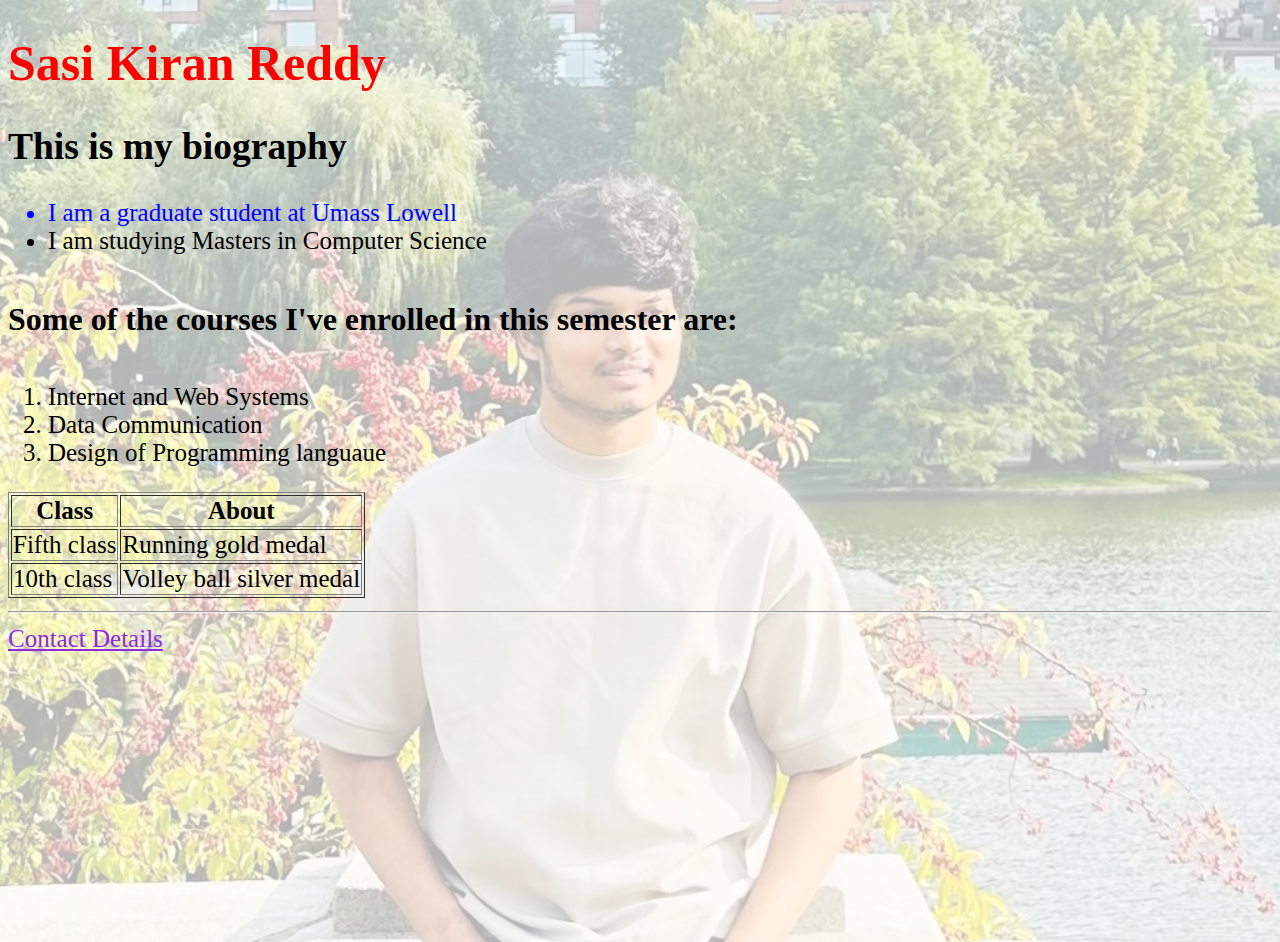
<file: Kalam_Sasikiran_hw2-firstApp/index.html>
<!DOCTYPE html>
<html lang="en">
<head>
    <meta charset="UTF-8">
    <meta http-equiv="X-UA-Compatible" content="IE=edge">
    <meta name="viewport" content="width=device-width, initial-scale=1.0">
    <title>Sasi Kiran Reddy</title>
    <link rel="stylesheet" href="style.css">
</head>
<body>
    <h1>Sasi Kiran Reddy</h1>
    <h2>This is my biography</h2>
    <ul>
        <li id="myID">I am a graduate student at Umass Lowell</li>
        <li>I am studying Masters in Computer Science</li>
    </ul>
    <p>Some of the courses I've enrolled in this semester are: </p>
    <ol>
        <li>Internet and Web Systems</li>
        <li>Data Communication</li>
        <li>Design of Programming languaue</li>
    </ol>
    <table border="1">
        <tr>
          <th>Class</th>
          <th>About</th>
        </tr>
        <tr>
          <td>Fifth class</td>
          <td>Running gold medal</td>
        </tr>
        <tr>
          <td>10th class</td>
          <td>Volley ball silver medal</td>
        </tr>
    </table>
    <hr>
    <a class="head" href="contactinfo.html">Contact Details</a>
</body>
</html>
</file>
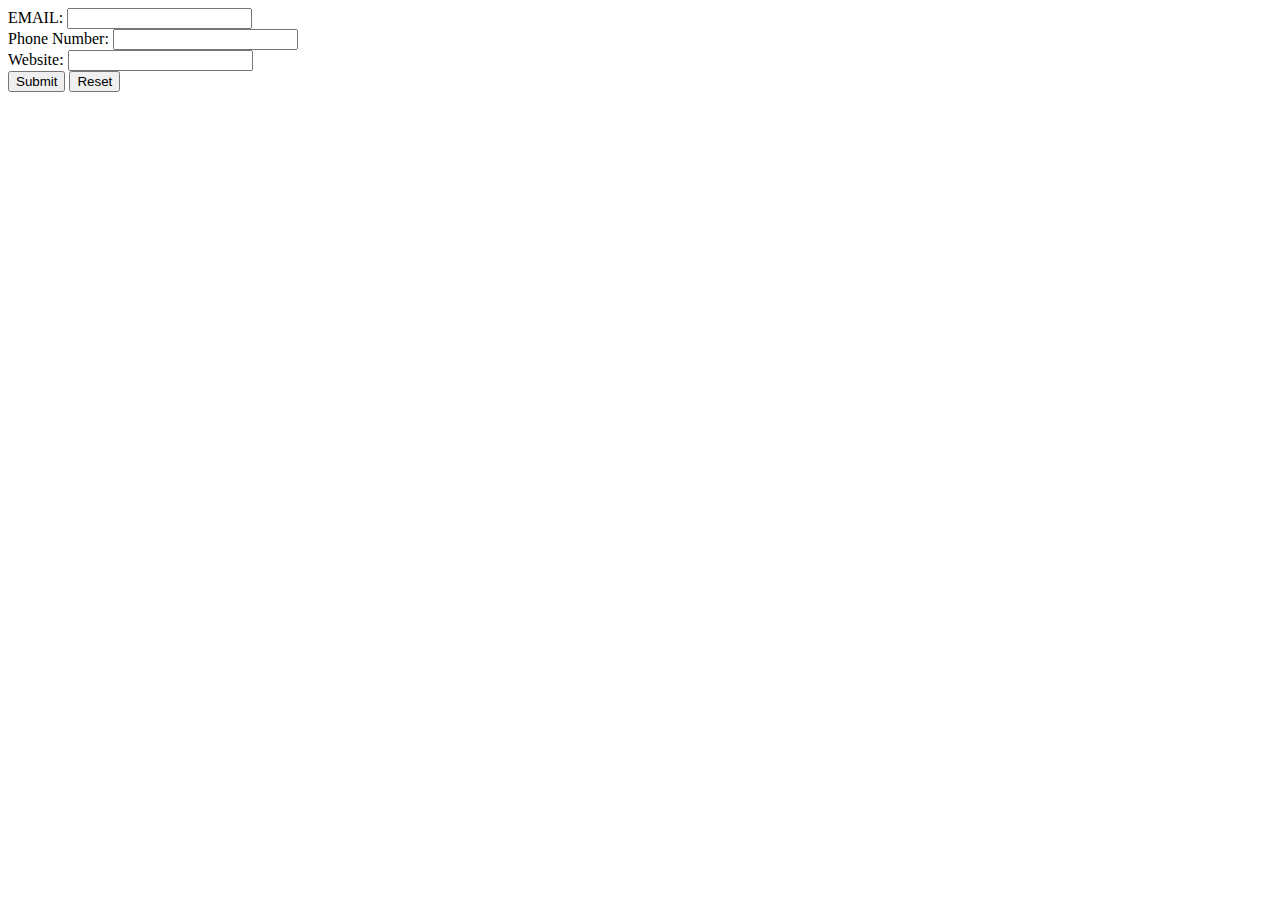
<file: 11-06-2023-LAB/webform.html>
<!DOCTYPE html>
<html>
<head>
  <style>
    .validation-message {
      color: rgb(0, 204, 255);
      font-weight: bold;
    }
  </style>
</head>
<body>
  <form id="myForm">
    <label for="EMAIL">EMAIL:</label>
    <input type="text" id="EMAIL" name="EMAIL" required>
    <div class="validation-message" id="EMAIL-validation"></div>

    <label for="phone">Phone Number:</label>
    <input type="tel" id="phone" name="phone" required>
    <div class="validation-message" id="phone-validation"></div>

    <label for="website">Website:</label>
    <input type="url" id="website" name="website" required>
    <div class="validation-message" id="website-validation"></div>

    <input type="submit" value="Submit">
    <input type="reset" value="Reset">
  </form>
  <script>
    const form = document.getElementById('myForm');

    form.addEventListener('submit', function (event) {
      let isValid = true;
      const EMAILInput = document.getElementById('EMAIL');
      const phoneInput = document.getElementById('phone');
      const websiteInput = document.getElementById('website');

      const EMAILValidation = document.getElementById('EMAIL-validation');
      const phoneValidation = document.getElementById('phone-validation');
      const websiteValidation = document.getElementById('website-validation');

      if (!isValidEMAIL(EMAILInput.value)) {
        EMAILValidation.textContent = 'Invalid EMAIL format';
        isValid = false;
      } else {
        EMAILValidation.textContent = '';
      }

      if (!isValidPhoneNumber(phoneInput.value)) {
        phoneValidation.textContent = 'Invalid phone number format';
        isValid = false;
      } else {
        phoneValidation.textContent = '';
      }

      if (!isValidWebsite(websiteInput.value)) {
        websiteValidation.textContent = 'Invalid website format';
        isValid = false;
      } else {
        websiteValidation.textContent = '';
      }

      if (!isValid) {
        event.preventDefault(); 
      }
    });

    function isValidEMAIL(EMAIL) {
      const EMAILRegex = /^[a-zA-Z0-9._%+-]+@[a-zA-Z0-9.-]+\.[a-zA-Z]{2,}$/;
      return EMAILRegex.test(EMAIL);
    }

    function isValidPhoneNumber(phone) {
      const phoneRegex = /^\+?[0-9()-.\s]{10,20}$/; 
      return phoneRegex.test(phone);
    }

    function isValidWebsite(website) {
      const websiteRegex = /^(https?|ftp):\/\/[A-Za-z0-9-]+\.[A-Za-z0-9]+(\/[A-Za-z0-9-_.]*)*$/;
      return websiteRegex.test(website);
    }
  </script>
</body>
</html>
</file>
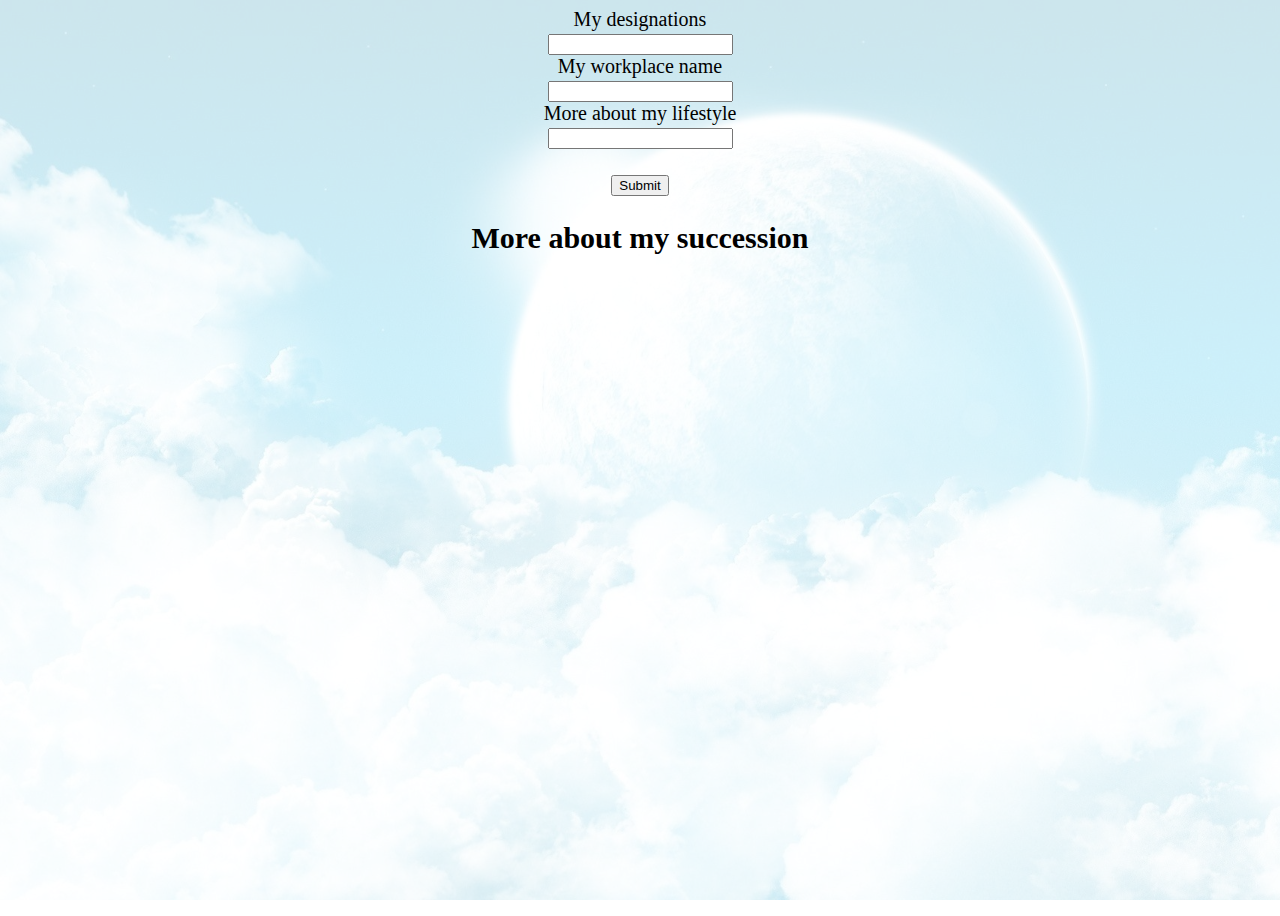
<file: Kalam_SasiKiranReddy_hw3_secondPhaseOfApp/impress.html>
<!DOCTYPE html>
<html lang="en" dir="ltr">
  <head>
    <meta charset="utf-8">
    <title></title>
    <link rel="stylesheet" href="style.css">
  </head>
  <body>
    <form action="thanks.html">
      <label for="des">My designations</label><br>
      <input type="text" id="des" name="des" value=""><br>
      <label for="work">My workplace name</label><br>
      <input type="text" id="work" name="work" value=""><br>
      <label for="work">More about my lifestyle</label><br>
      <input type="text" id="work" name="work" value=""><br>
      <br>
      <input type="submit" value="Submit">
    </form>
  </body>
</html>
<h2>More about my succession</h2>
<h2></h2>
</file>
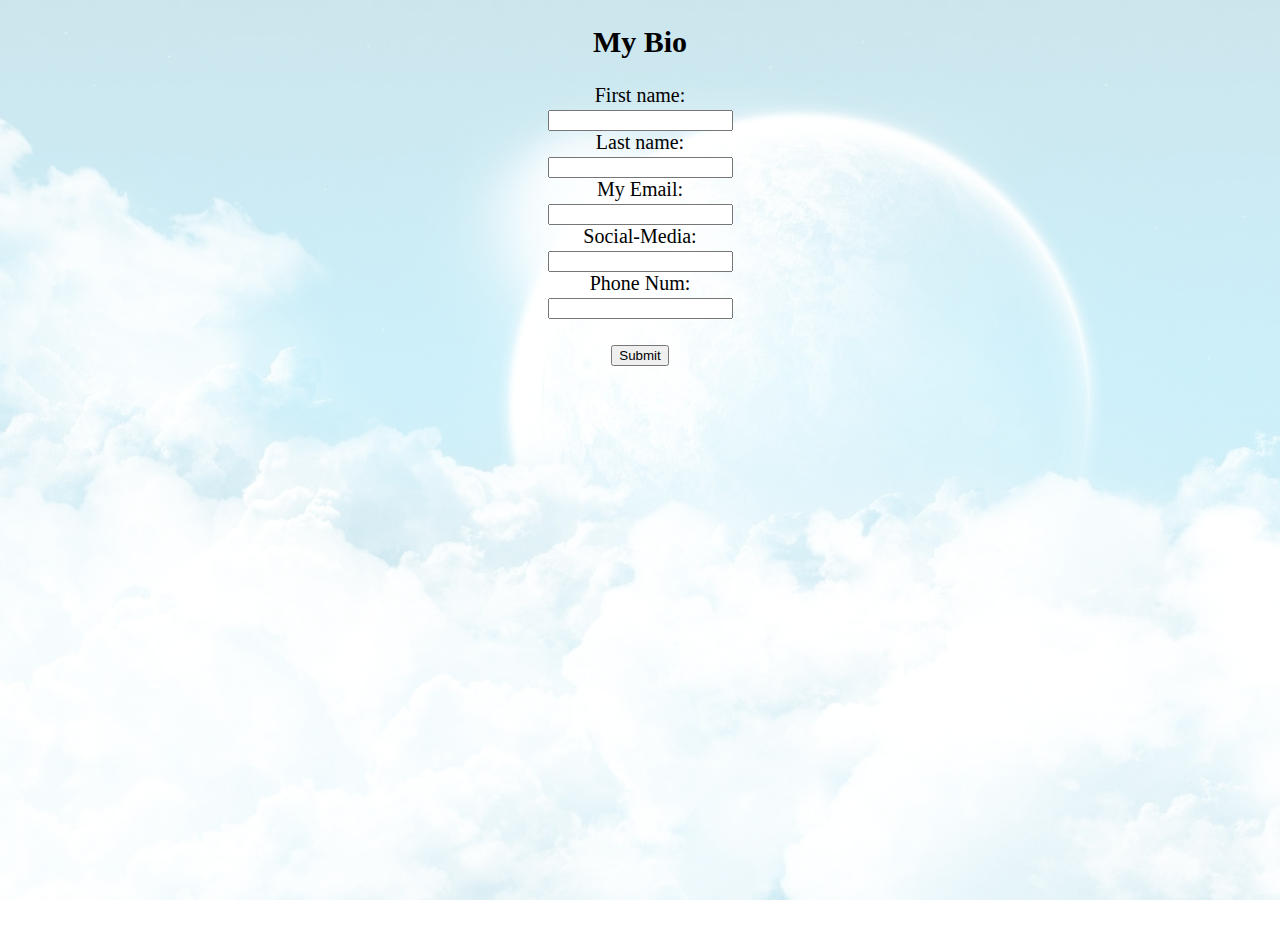
<file: Kalam_SasiKiranReddy_hw3_secondPhaseOfApp/info.html>
<!DOCTYPE html>
<html lang="en" dir="ltr">
  <head>
    <meta charset="utf-8">
    <title></title>
    <link rel="stylesheet" href="style.css">
  </head>
  <body>
    <h2>My Bio</h2>

    <form action="thanks.html">
      <label for="fname">First name:</label><br>
      <input type="text" id="fname" name="fname" value=""><br>
      <label for="lname">Last name:</label><br>
      <input type="text" id="lname" name="lname" value=""><br>
      <label for="email">My Email:</label><br>
      <input type="text" id="email" name="email" value=""><br>
      <label for="socialmedia">Social-Media:</label><br>
      <input type="text" id="socialmedia" name="socialmedia" value=""><br>
      <label for="phonenumber">Phone Num:</label><br>
      <input type="text" id="phonenumber" name="phonenumber" value=""><br>
      <br>
      <input type="submit" value="Submit">
    </form>
  </body>
</html>
</file>
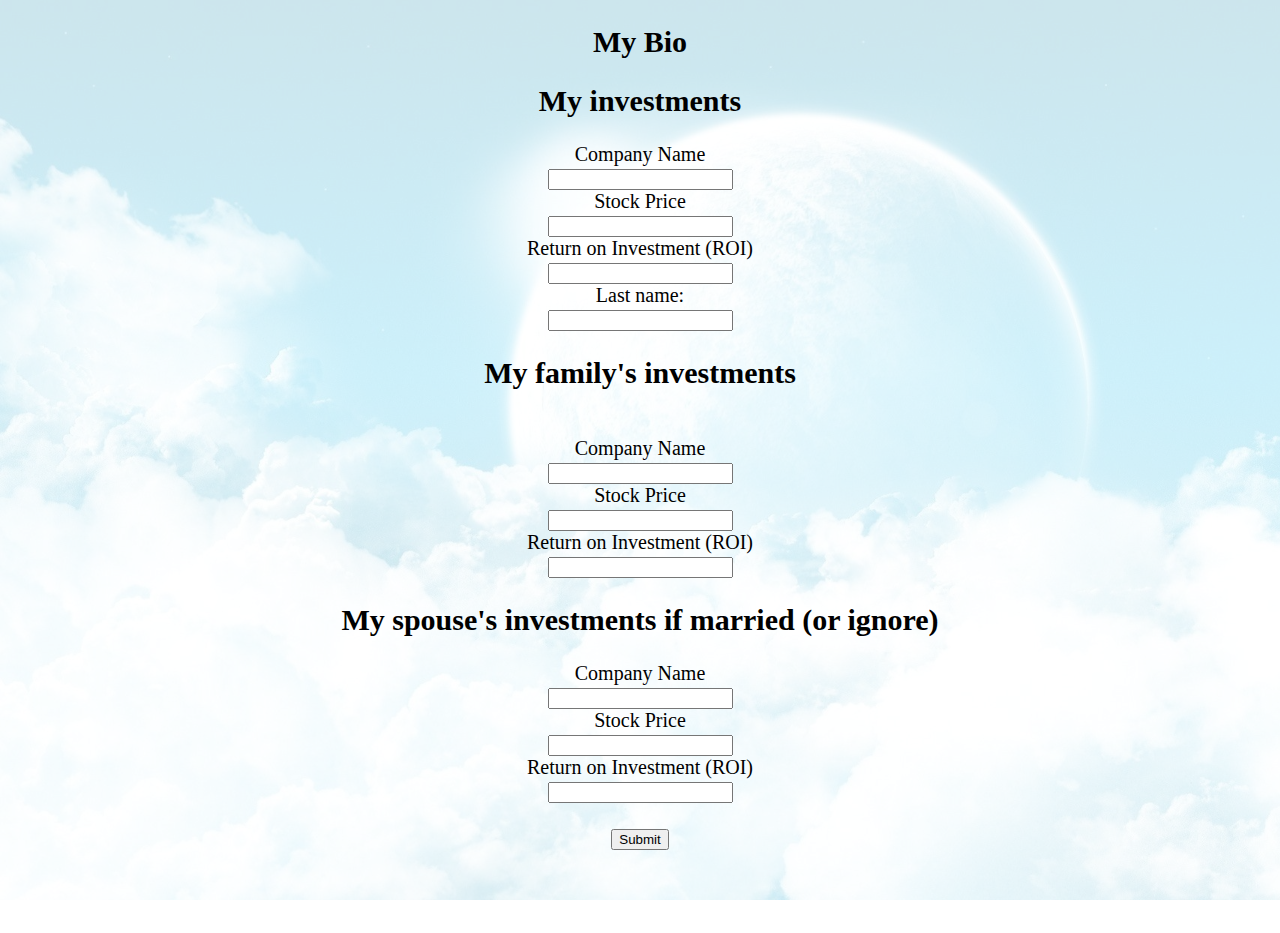
<file: Kalam_SasiKiranReddy_hw3_secondPhaseOfApp/investment.html>
<!DOCTYPE html>
<html lang="en" dir="ltr">
  <head>
    <meta charset="utf-8">
    <title></title>
    <link rel="stylesheet" href="style.css">
  </head>
  <body>
    <h2>My Bio</h2>

    <form action="thanks.html">
      <h2>My investments</h2>
      <label for="compname">Company Name</label><br>
      <input type="text" id="compname" name="compname" value=""><br>
      <label for="worth">Stock Price</label><br>
      <input type="text" id="worth" name="worth" value=""><br>
      <label for="ROI">Return on Investment (ROI)</label><br>
      <input type="text" id="ROI" name="ROI" value=""><br>
      <label for="lname">Last name:</label><br>
      <input type="text" id="lname" name="lname" value=""><br>
      <h2>My family's investments</h2><br>
      <label for="compname">Company Name</label><br>
      <input type="text" id="compname" name="compname" value=""><br>
      <label for="worth">Stock Price</label><br>
      <input type="text" id="worth" name="worth" value=""><br>
      <label for="ROI">Return on Investment (ROI)</label><br>
      <input type="text" id="ROI" name="ROI" value=""><br>
      <h2>My spouse's investments if married (or ignore)</h2>
      <label for="compname">Company Name</label><br>
      <input type="text" id="compname" name="compname" value=""><br>
      <label for="worth">Stock Price</label><br>
      <input type="text" id="worth" name="worth" value=""><br>
      <label for="ROI">Return on Investment (ROI)</label><br>
      <input type="text" id="ROI" name="ROI" value=""><br>
      <br>
      <input type="submit" value="Submit">
    </form>

  </body>
</html>
</file>
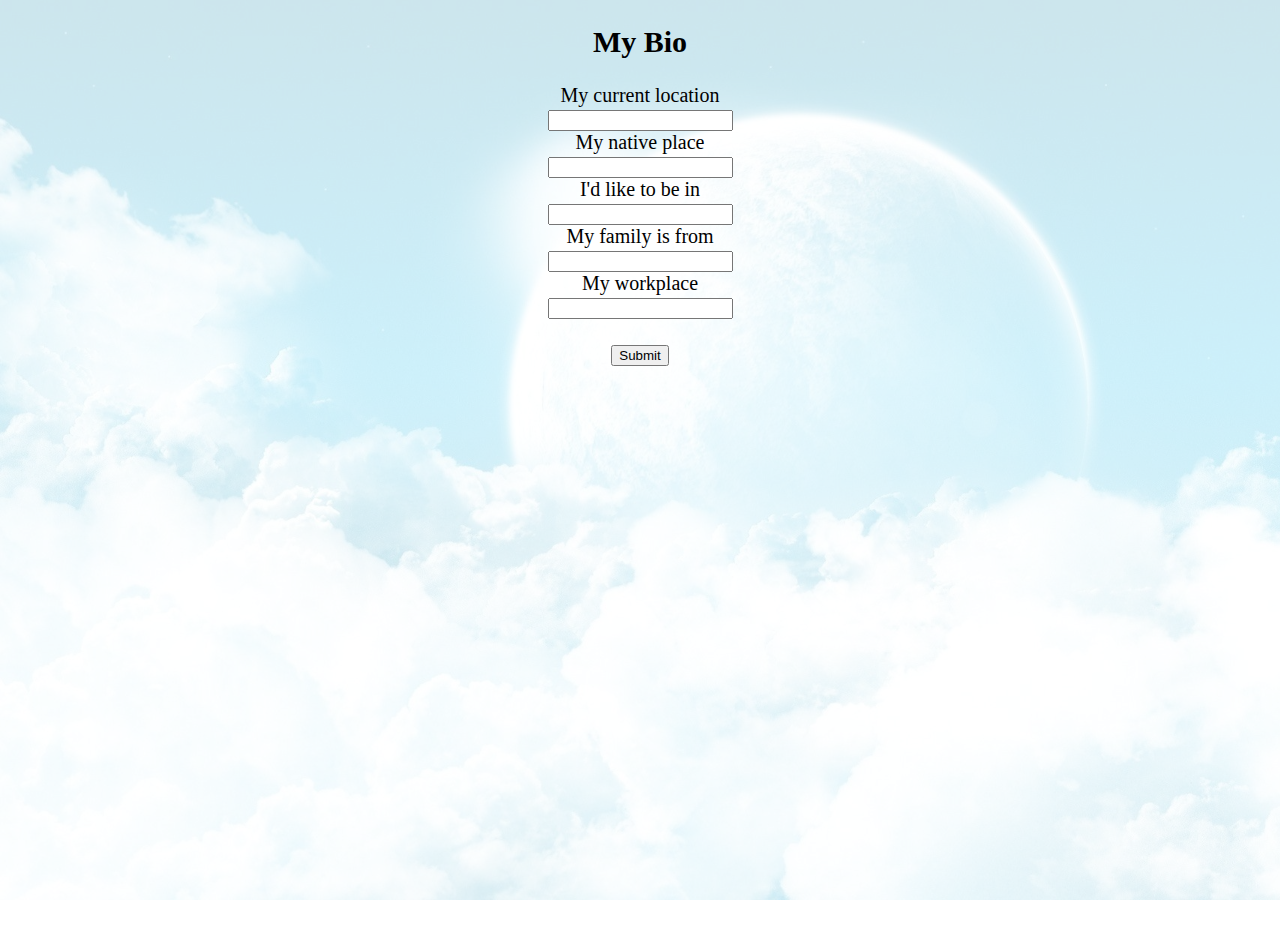
<file: Kalam_SasiKiranReddy_hw3_secondPhaseOfApp/loc.html>
<!DOCTYPE html>
<html lang="en" dir="ltr">
  <head>
    <meta charset="utf-8">
    <title></title>
    <link rel="stylesheet" href="style.css">
  </head>
  <body>
    <h2>My Bio</h2>

    <form action="thanks.html">
      <label for="curloc">My current location</label><br>
      <input type="text" id="curloc" name="curloc" value=""><br>
      <label for="native">My native place</label><br>
      <input type="text" id="native" name="native" value=""><br>
      <label for="favplace">I'd like to be in</label><br>
      <input type="text" id="favplace" name="favplace" value=""><br>
      <label for="village">My family is from</label><br>
      <input type="text" id="village" name="village" value=""><br>
      <label for="workloc">My workplace</label><br>
      <input type="text" id="workloc" name="workloc" value=""><br>
      <br>
      <input type="submit" value="Submit">
    </form>

  </body>
</html>
</file>
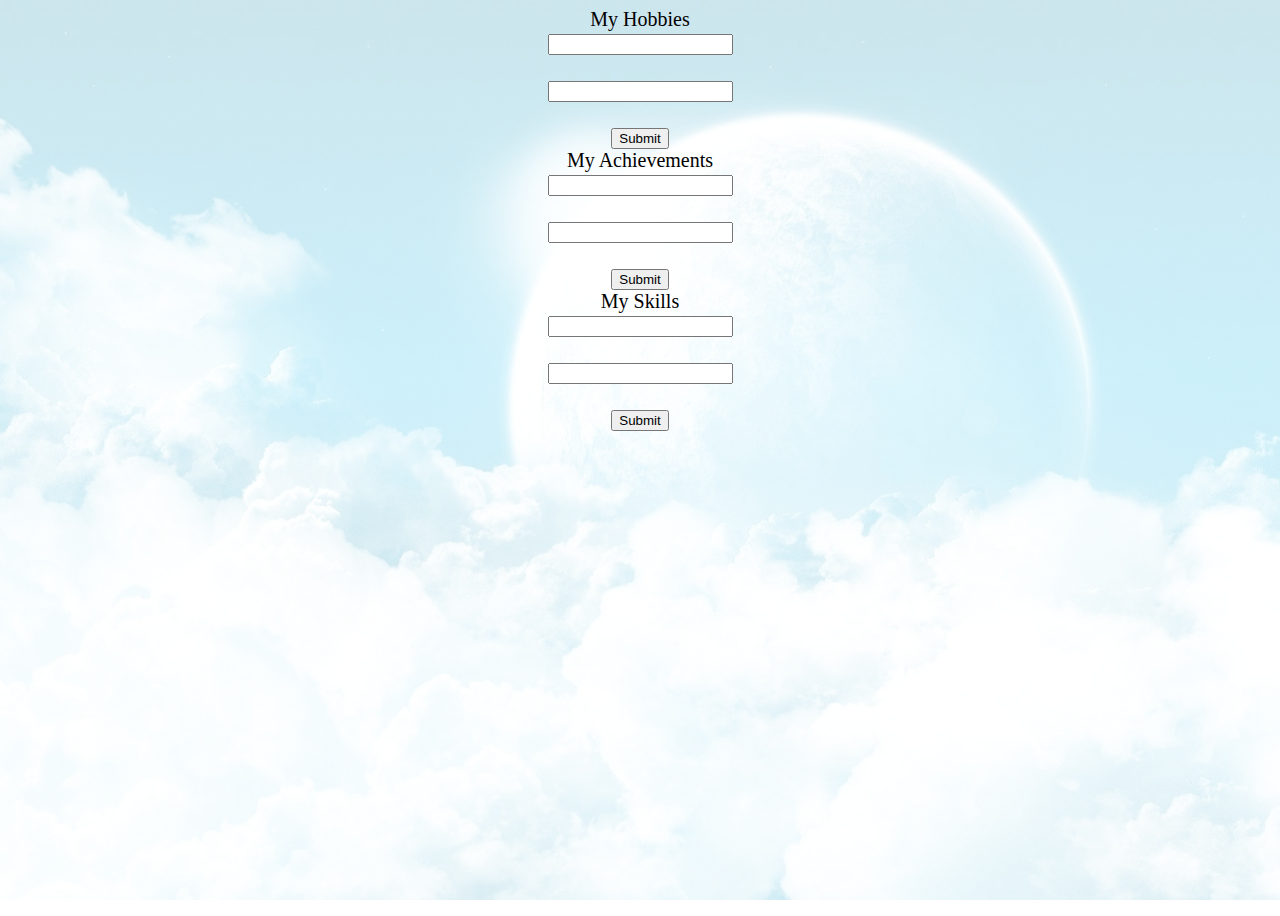
<file: Kalam_SasiKiranReddy_hw3_secondPhaseOfApp/moreaboutme.html>
<!DOCTYPE html>
<html lang="en" dir="ltr">
  <head>
    <meta charset="utf-8">
    <title></title>
    <link rel="stylesheet" href="style.css">
  </head>
  <body>
    <form action="thanks.html">
      <label for="hob">My Hobbies</label><br>
      <input type="text" id="hob" name="hob" value=""><br>
      <label for="ach1"></label><br>
      <input type="text" id="hob1" name="hob1" value=""><br>
      <br>
      <input type="submit" value="Submit">
    </form>
    <form action="thanks.html">
      <label for="ach">My Achievements</label><br>
      <input type="text" id="ach" name="ach" value=""><br>
      <label for="ach1"></label><br>
      <input type="text" id="ach1" name="ach1" value=""><br>
      <br>
      <input type="submit" value="Submit">
    </form>
    <form action="thanks.html">
      <label for="skill">My Skills</label><br>
      <input type="text" id="skill" name="skill" value=""><br>
      <label for="skill1"></label><br>
      <input type="text" id="skill1" name="skill1" value=""><br>
      <br>
      <input type="submit" value="Submit">
    </form>

  </body>
</html>
</file>
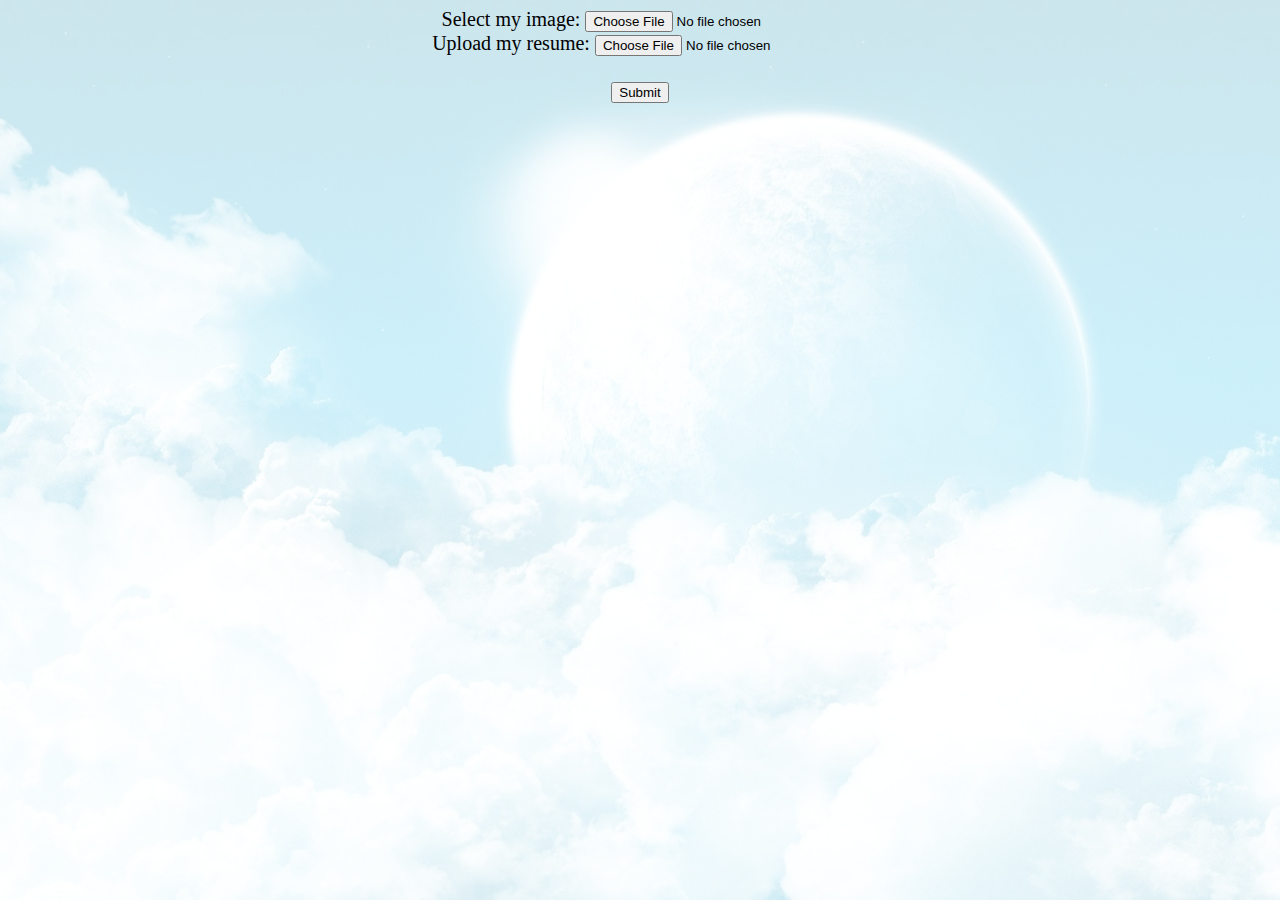
<file: Kalam_SasiKiranReddy_hw3_secondPhaseOfApp/upload.html>
<!DOCTYPE html>
<html lang="en" dir="ltr">
  <head>
    <meta charset="utf-8">
    <title></title>
    <link rel="stylesheet" href="style.css">
  </head>
  <body>
    <label for="img">Select my image:</label>
    <input type="file" id="img" name="img" accept="image/*"><br>
    <form action="thanks.html">
      <label for="file">Upload my resume:</label>
      <input type="file" id="myFile" name="filename"><br><br>
      <input type="submit">
    </form>
  </body>
</html>
</file>
<file: Kalam_Sasikiran_hw2-firstApp/style.css>
body{
    height: 100vh;
    background-image: url("image.jpeg"); 
    background-repeat: no-repeat;
    background-attachment: fixed;
    background-size: cover; 
    background-color: rgba(255, 255, 255, 0.7);
    background-blend-mode: lighten;
    font-size: 25px;
}
p{
    font-weight: bold;
    font-family: 'Times New Roman', Times, serif;
    font-size:xx-large;
    line-height: 2;
}
#myID{
    color: blue;
}
h1{
    color: red;
}
.head{
    color: blueviolet;
}
</file>
<file: Kalam_SasiKiranReddy_hw3_secondPhaseOfApp/style.css>
body{
    height: 100vh;
    background-image: url("R.jpg");
    background-repeat: no-repeat;
    background-attachment: fixed;
    background-size: cover;
    background-color: rgba(255, 255, 255, 0.8); /* White with 50% transparency */
    background-blend-mode: lighten;
    font-size: 20px;
    text-align:center;
}
a{
  display:block;
  text-transform:uppercase;
}
</file>
